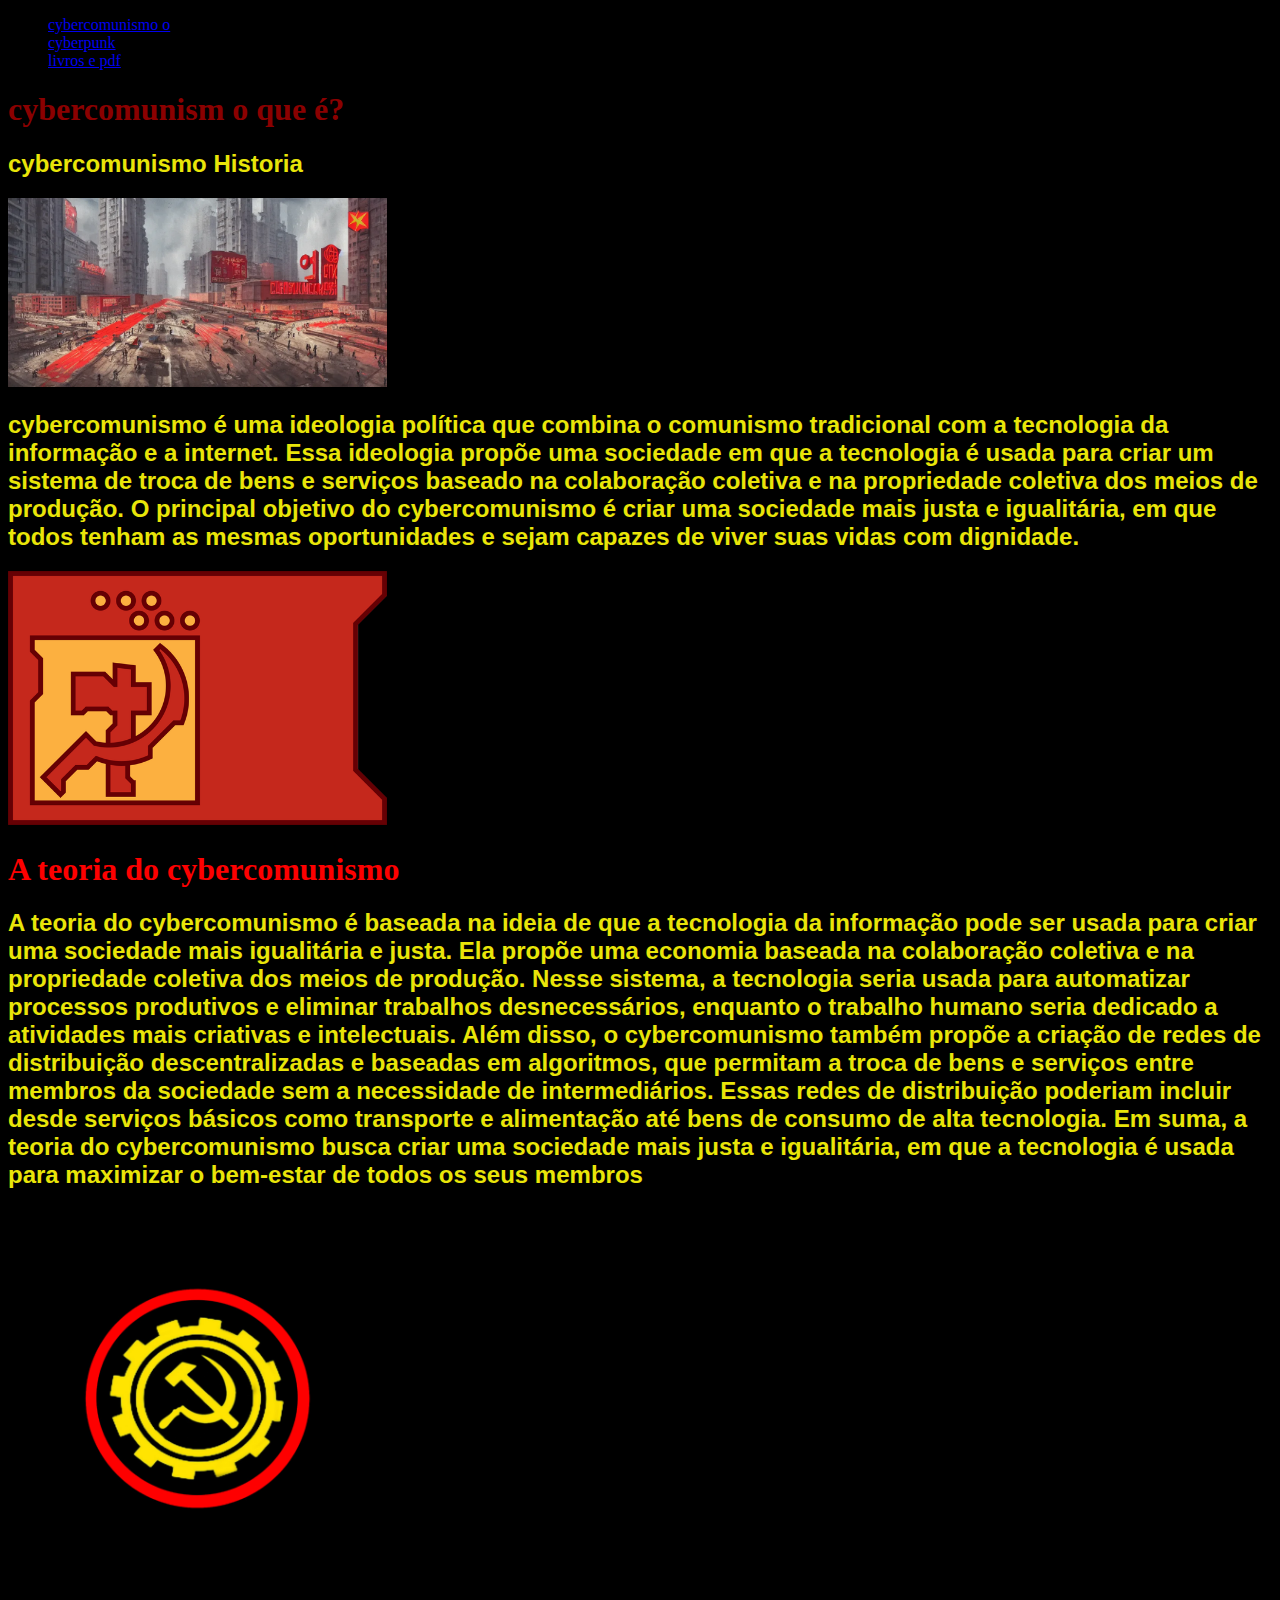
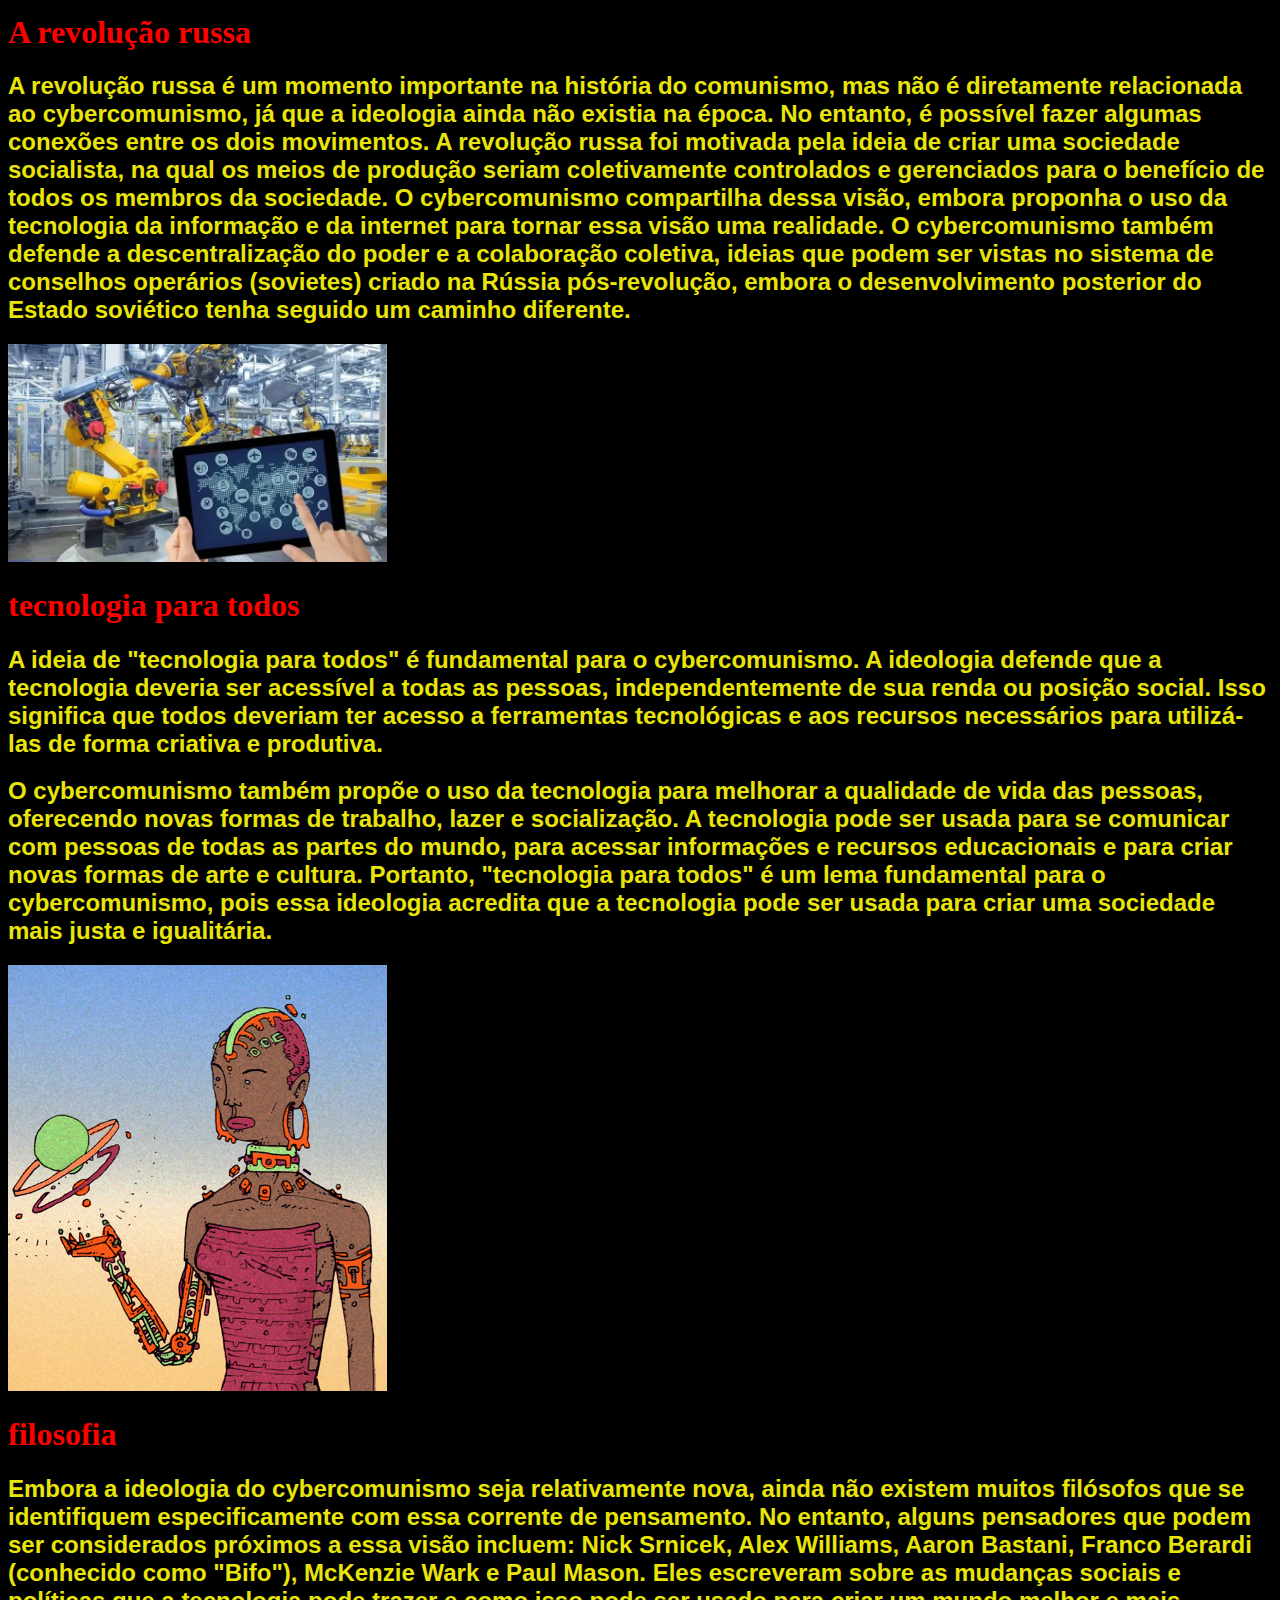
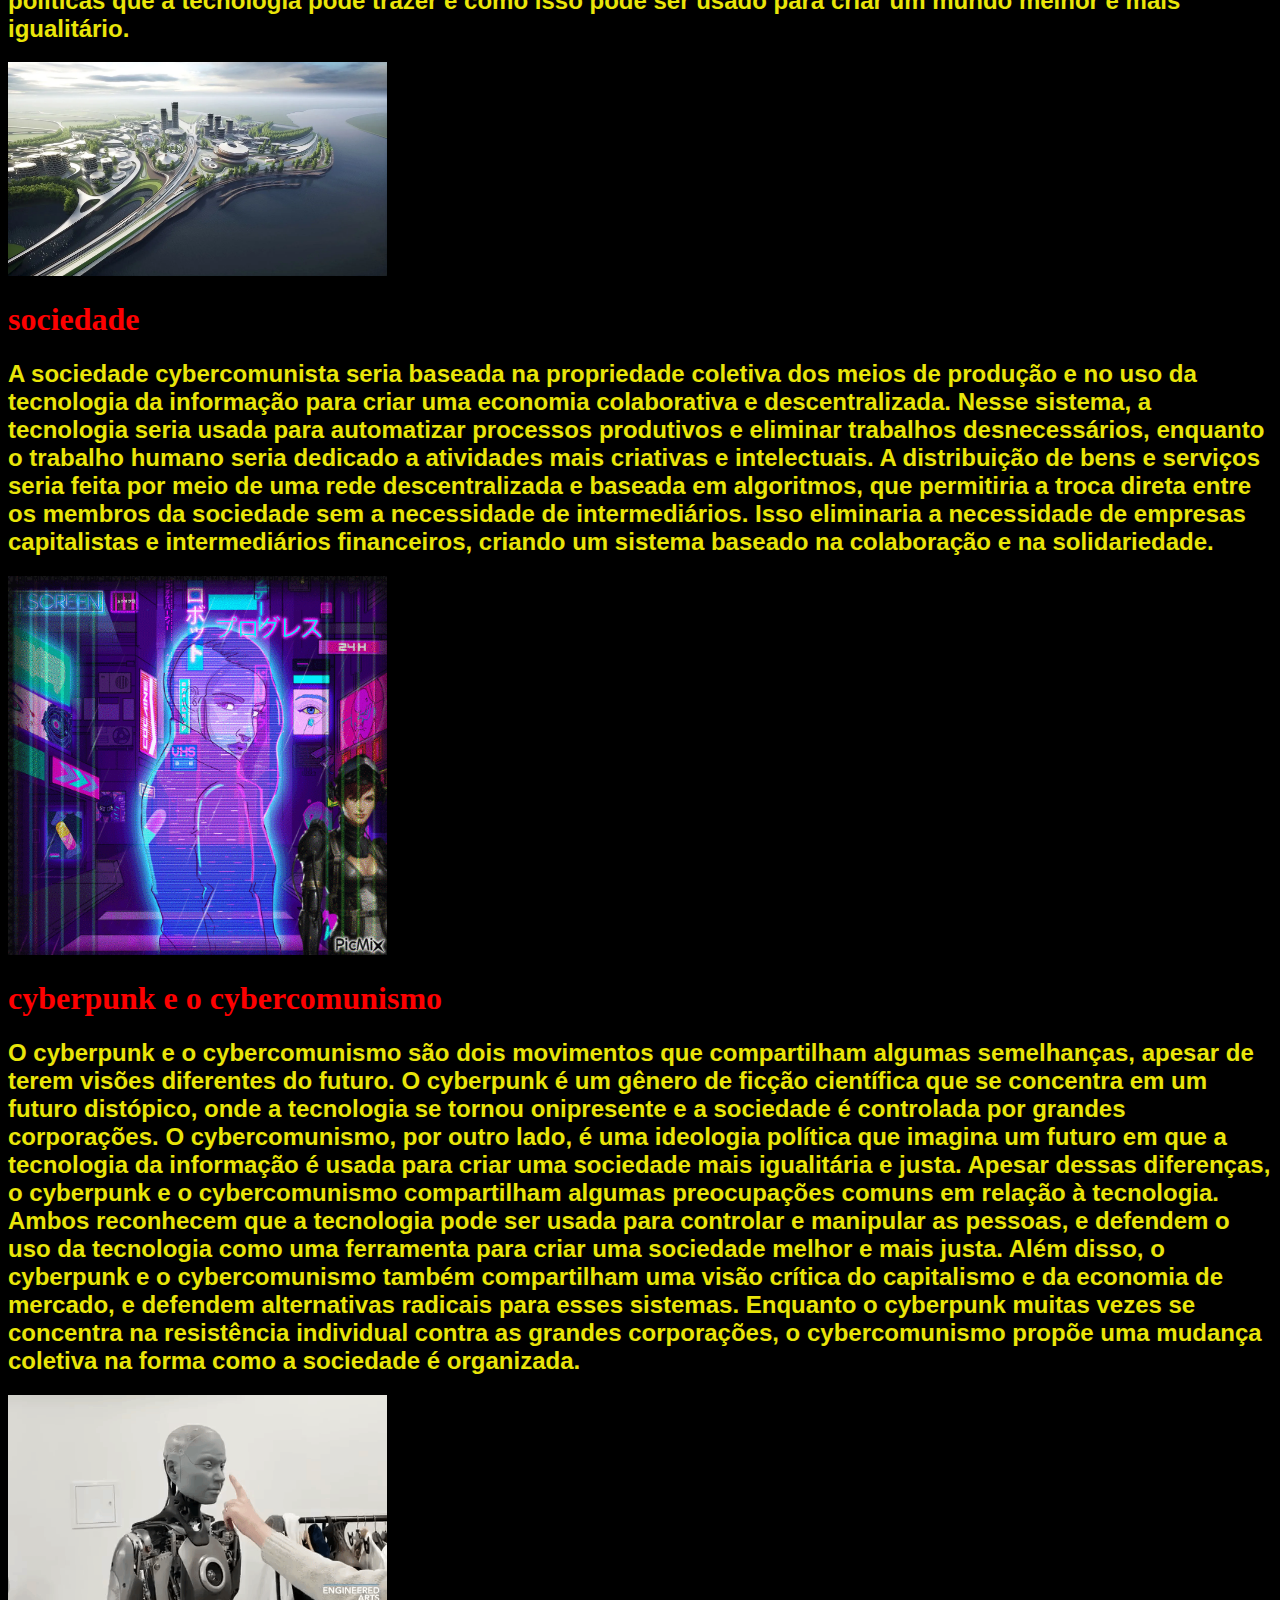
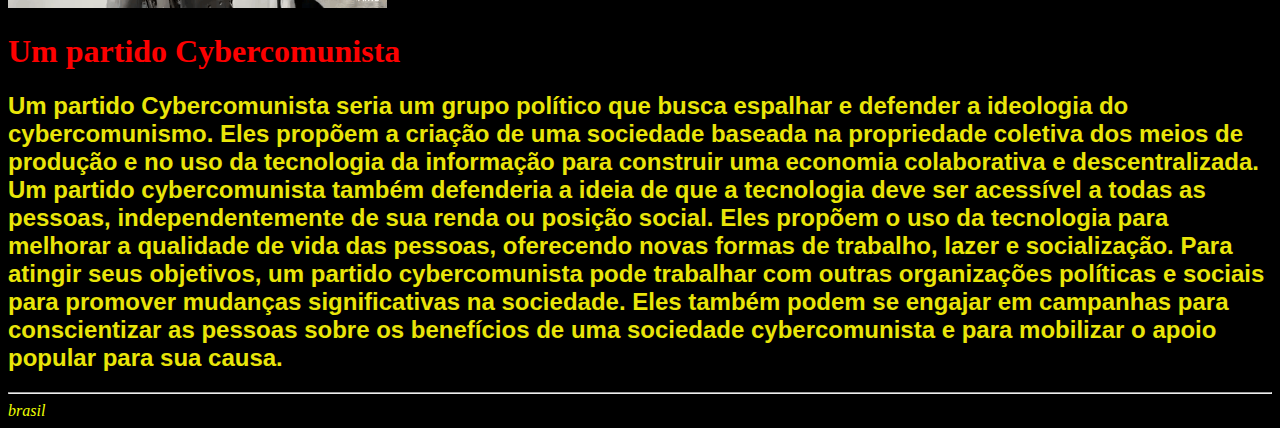
<file: pato.html>
<!DOCTYPE html>
<html lang="pt-br">
<head>
    <meta charset="UTF-8">
    <meta http-equiv="X-UA-Compatible" content="IE=edge">
    <meta name="viewport" content="width=device-width, initial-scale=1.0">
    <link rel="stylesheet" type="text/css" href="styles.css" media="screen">
    <title>cybercomunismo</title>
    <link rel="icon" type="  " href="icon cybercomunism.jpg">
</head>

<body>
    <header>
   <nav> 
   <ul>
     <li><a href="index.html">cybercomunismo  o</a></li> 
     <li><a href="pato.html">cyberpunk</a></li>
     <li><a href="livros.html">livros e pdf</a></li>  
   </ul>
   </nav>
   
    </header> 
   <h1 style="font-family: Cambria, Cochin, Georgia, Times, 'Times New Roman', serif; color: rgb(139, 0, 0);">cybercomunism o que é?</h1>
   <h2>cybercomunismo Historia</h2>
   <img src="communist.webp" alt="cidades" style="height: 30%;" width="30%">

   
   <H2> cybercomunismo é uma ideologia política que combina o comunismo tradicional com a tecnologia da informação e a internet. Essa ideologia propõe uma sociedade em que a tecnologia é usada para criar um sistema de troca de bens e serviços baseado na colaboração coletiva e na propriedade coletiva dos meios de produção. O principal objetivo do cybercomunismo é criar uma sociedade mais justa e igualitária, em que todos tenham as mesmas oportunidades e sejam capazes de viver suas vidas com dignidade.</H2>
   
   <img src="cyberpunk-communist-flag-v0-ybbszjdpq1ca1.webp" alt="cidade" style="height: 30%;" width="30%"> 
   
  <h1>A teoria do cybercomunismo</h1>
<h2>A teoria do cybercomunismo é baseada na ideia de que a tecnologia da informação pode ser usada para criar uma sociedade mais igualitária e justa. Ela propõe uma economia baseada na colaboração coletiva e na propriedade coletiva dos meios de produção. Nesse sistema, a tecnologia seria usada para automatizar processos produtivos e eliminar trabalhos desnecessários, enquanto o trabalho humano seria dedicado a atividades mais criativas e intelectuais.

  Além disso, o cybercomunismo também propõe a criação de redes de distribuição descentralizadas e baseadas em algoritmos, que permitam a troca de bens e serviços entre membros da sociedade sem a necessidade de intermediários. Essas redes de distribuição poderiam incluir desde serviços básicos como transporte e alimentação até bens de consumo de alta tecnologia.
  
  Em suma, a teoria do cybercomunismo busca criar uma sociedade mais justa e igualitária, em que a tecnologia é usada para maximizar o bem-estar de todos os seus membros</h2>
  
  <img src="icon cybercomunism.jpg" alt="simbolo" style="height: 30%;" width="30%">
  
  <h1>A revolução russa </h1>
  
  <h2>A revolução russa é um momento importante na história do comunismo, mas não é diretamente relacionada ao cybercomunismo, já que a ideologia ainda não existia na época. No entanto, é possível fazer algumas conexões entre os dois movimentos.

    A revolução russa foi motivada pela ideia de criar uma sociedade socialista, na qual os meios de produção seriam coletivamente controlados e gerenciados para o benefício de todos os membros da sociedade. O cybercomunismo compartilha dessa visão, embora proponha o uso da tecnologia da informação e da internet para tornar essa visão uma realidade.
    
    O cybercomunismo também defende a descentralização do poder e a colaboração coletiva, ideias que podem ser vistas no sistema de conselhos operários (sovietes) criado na Rússia pós-revolução, embora o desenvolvimento posterior do Estado soviético tenha seguido um caminho diferente.</h2>

<img src="industria.webp" alt="industria"height: 30%;" width="30%">

<h1>tecnologia para todos</h1>
 <h2>A ideia de "tecnologia para todos" é fundamental para o cybercomunismo. A ideologia defende que a tecnologia deveria ser acessível a todas as pessoas, independentemente de sua renda ou posição social. Isso significa que todos deveriam ter acesso a ferramentas tecnológicas e aos recursos necessários para utilizá-las de forma criativa e produtiva.
</h2>
<h2>O cybercomunismo também propõe o uso da tecnologia para melhorar a qualidade de vida das pessoas, oferecendo novas formas de trabalho, lazer e socialização. A tecnologia pode ser usada para se comunicar com pessoas de todas as partes do mundo, para acessar informações e recursos educacionais e para criar novas formas de arte e cultura.

  Portanto, "tecnologia para todos" é um lema fundamental para o cybercomunismo, pois essa ideologia acredita que a tecnologia pode ser usada para criar uma sociedade mais justa e igualitária.</h2>
  
  <img src="filosofia.jpg" alt="filosofo"height: 30%;" width="30%">


  <h1>filosofia</h1>

  <h2>Embora a ideologia do cybercomunismo seja relativamente nova, ainda não existem muitos filósofos que se identifiquem especificamente com essa corrente de pensamento. No entanto, alguns pensadores que podem ser considerados próximos a essa visão incluem: Nick Srnicek, Alex Williams, Aaron Bastani, Franco Berardi (conhecido como "Bifo"), McKenzie Wark e Paul Mason. Eles escreveram sobre as mudanças sociais e políticas que a tecnologia pode trazer e como isso pode ser usado para criar um mundo melhor e mais igualitário.</h2>
  
<img src="cidade do futuro.webp" alt="cidade"height: 30%;" width="30%">

<h1>sociedade</h1>

<h2>A sociedade cybercomunista seria baseada na propriedade coletiva dos meios de produção e no uso da tecnologia da informação para criar uma economia colaborativa e descentralizada. Nesse sistema, a tecnologia seria usada para automatizar processos produtivos e eliminar trabalhos desnecessários, enquanto o trabalho humano seria dedicado a atividades mais criativas e intelectuais.

  A distribuição de bens e serviços seria feita por meio de uma rede descentralizada e baseada em algoritmos, que permitiria a troca direta entre os membros da sociedade sem a necessidade de intermediários. Isso eliminaria a necessidade de empresas capitalistas e intermediários financeiros, criando um sistema baseado na colaboração e na solidariedade.
  </h2>

  <img src="gif cyber.gif" alt="imagem cyber"height: 30%;" width="30%">
  <h1>cyberpunk e o cybercomunismo</h1>

<h2>O cyberpunk e o cybercomunismo são dois movimentos que compartilham algumas semelhanças, apesar de terem visões diferentes do futuro.

  O cyberpunk é um gênero de ficção científica que se concentra em um futuro distópico, onde a tecnologia se tornou onipresente e a sociedade é controlada por grandes corporações. O cybercomunismo, por outro lado, é uma ideologia política que imagina um futuro em que a tecnologia da informação é usada para criar uma sociedade mais igualitária e justa.
  
  Apesar dessas diferenças, o cyberpunk e o cybercomunismo compartilham algumas preocupações comuns em relação à tecnologia. Ambos reconhecem que a tecnologia pode ser usada para controlar e manipular as pessoas, e defendem o uso da tecnologia como uma ferramenta para criar uma sociedade melhor e mais justa.
  
  Além disso, o cyberpunk e o cybercomunismo também compartilham uma visão crítica do capitalismo e da economia de mercado, e defendem alternativas radicais para esses sistemas. Enquanto o cyberpunk muitas vezes se concentra na resistência individual contra as grandes corporações, o cybercomunismo propõe uma mudança coletiva na forma como a sociedade é organizada.</h2>

  <img src="gif robo.gif" alt="robo"height: 30%;" width="30%">

  <h1>Um partido Cybercomunista</h1>
  
  <h2>Um partido Cybercomunista seria um grupo político que busca espalhar e defender a ideologia do cybercomunismo. Eles propõem a criação de uma sociedade baseada na propriedade coletiva dos meios de produção e no uso da tecnologia da informação para construir uma economia colaborativa e descentralizada.

    Um partido cybercomunista também defenderia a ideia de que a tecnologia deve ser acessível a todas as pessoas, independentemente de sua renda ou posição social. Eles propõem o uso da tecnologia para melhorar a qualidade de vida das pessoas, oferecendo novas formas de trabalho, lazer e socialização.
    
    Para atingir seus objetivos, um partido cybercomunista pode trabalhar com outras organizações políticas e sociais para promover mudanças significativas na sociedade. Eles também podem se engajar em campanhas para conscientizar as pessoas sobre os benefícios de uma sociedade cybercomunista e para mobilizar o apoio popular para sua causa.</h2>

  <footer>
   <hr>
   <address>brasil</address>
   </footer>
   </body>
   </html>
</file>
<file: styles.css>
body{
    background-color: black;
}

h1{
    font-family: Cambria, Cochin, Georgia, Times, 'Times New Roman', serif;
    color: rgb(253, 0, 0);

}

address, p{
    color: rgb(238, 255, 0);
}

h2{
    font-family: 'Lucida Sans', 'Lucida Sans Regular', 'Lucida Grande', 'Lucida Sans Unicode', Geneva, Verdana, sans-serif; 
    color: rgb(233, 229, 9);
}
</file>
